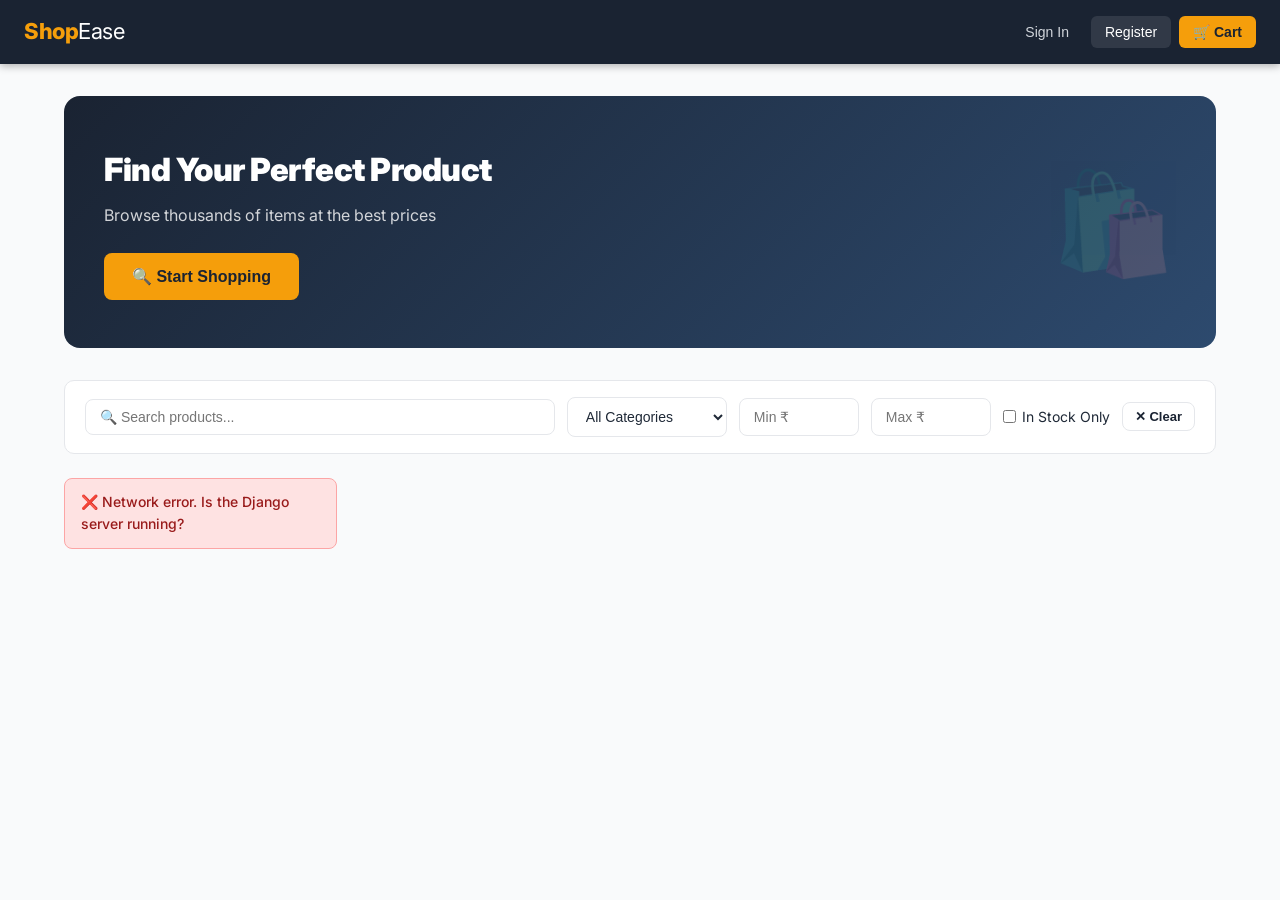
<file: index.html>
<!DOCTYPE html>
<html lang="en">
<head>
  <meta charset="UTF-8">
  <meta name="viewport" content="width=device-width, initial-scale=1.0">
  <title>ShopEase – Online Store</title>
  <link rel="preconnect" href="https://fonts.googleapis.com">
  <link href="https://fonts.googleapis.com/css2?family=Inter:wght@400;500;600;700;800;900&display=swap" rel="stylesheet">
  <link rel="stylesheet" href="css/style.css">
</head>
<body>

<!-- ═══════════════════════════════════════════════════════════
     NAVBAR
═══════════════════════════════════════════════════════════ -->
<nav class="navbar">
  <div class="navbar-brand" onclick="showPage('home'); loadProducts()">
    Shop<span>Ease</span>
  </div>
  <div class="navbar-links">

    <!-- Guest links (visible when NOT logged in) -->
    <div id="guest-links" style="display:flex; gap:8px">
      <button onclick="showPage('login')">Sign In</button>
      <button onclick="showPage('register')" style="background:rgba(255,255,255,0.1); color:white; border-radius:6px">Register</button>
    </div>

    <!-- User links (visible when logged in) -->
    <div id="user-links" style="display:none; align-items:center; gap:8px">
      <span style="color:#9ca3af; font-size:13px">👤 <span id="nav-username"></span></span>
      <button onclick="showPage('orders'); loadMyOrders()">📦 My Orders</button>
      <button onclick="logout()">Sign Out</button>
    </div>

    <!-- Admin links -->
    <div id="admin-links" style="display:none">
      <button onclick="showPage('admin'); loadAdminDashboard()" style="color:#f59e0b">⚙️ Admin</button>
    </div>

    <!-- Cart (always visible) -->
    <button class="btn-cart" onclick="showPage('cart'); renderCart()" style="position:relative; padding:8px 14px; border-radius:6px; font-size:14px; cursor:pointer">
      🛒 Cart
      <span id="cart-count" class="cart-badge" style="display:none">0</span>
    </button>
  </div>
</nav>

<!-- ═══════════════════════════════════════════════════════════
     PAGE: HOME (Product Catalog)
═══════════════════════════════════════════════════════════ -->
<div id="page-home" class="page active">

  <!-- Hero Banner -->
  <div class="hero">
    <h1>Find Your Perfect Product</h1>
    <p>Browse thousands of items at the best prices</p>
    <button class="btn btn-amber btn-lg" onclick="document.getElementById('filter-search').focus()">
      🔍 Start Shopping
    </button>
  </div>

  <!-- Filter Bar -->
  <div class="filter-bar" style="margin-bottom:0">
    <input type="text" id="filter-search" class="search-input" placeholder="🔍 Search products..."
      oninput="applyFilters()">
    <select id="filter-category" class="form-control" style="width:auto; min-width:160px"
      onchange="applyFilters()">
      <option value="">All Categories</option>
    </select>
    <input type="number" id="filter-min-price" class="form-control" style="width:120px"
      placeholder="Min ₹" oninput="applyFilters()">
    <input type="number" id="filter-max-price" class="form-control" style="width:120px"
      placeholder="Max ₹" oninput="applyFilters()">
    <label style="display:flex; align-items:center; gap:6px; font-size:14px; white-space:nowrap; cursor:pointer">
      <input type="checkbox" id="filter-instock" onchange="applyFilters()"> In Stock Only
    </label>
    <button class="btn btn-outline btn-sm" onclick="clearFilters()">✕ Clear</button>
  </div>

  <div style="margin-top:16px; margin-bottom:4px; color:var(--text-secondary); font-size:14px" id="product-count"></div>

  <!-- Product Grid -->
  <div id="product-grid" class="product-grid">
    <div class="loading-container">⏳ Loading products...</div>
  </div>
</div>

<!-- ═══════════════════════════════════════════════════════════
     PAGE: LOGIN
═══════════════════════════════════════════════════════════ -->
<div id="page-login" class="page">
  <div class="auth-container">
    <div class="auth-card">
      <div class="auth-title">Welcome back 👋</div>
      <div class="auth-subtitle">Sign in to your ShopEase account</div>

      <div id="login-error" class="alert alert-danger" style="display:none"></div>

      <form onsubmit="login(event)">
        <div class="form-group">
          <label class="form-label">Username</label>
          <input type="text" id="login-username" class="form-control" placeholder="Enter username" required>
        </div>
        <div class="form-group">
          <label class="form-label">Password</label>
          <input type="password" id="login-password" class="form-control" placeholder="Enter password" required>
        </div>
        <button type="submit" id="login-btn" class="btn btn-primary btn-lg btn-block">Sign In</button>
      </form>

      <div style="text-align:center; margin-top:20px; color:var(--text-secondary); font-size:14px">
        Don't have an account?
        <a href="#" onclick="showPage('register')" style="color:var(--navy); font-weight:600">Register here</a>
      </div>

      <!-- Demo credentials hint -->
      <div class="alert alert-info" style="margin-top:20px; font-size:13px">
        <div><strong>Demo credentials:</strong></div>
        <div>👤 Admin: <code>admin</code> / <code>admin123</code></div>
        <div>👤 Customer: <code>customer1</code> / <code>customer123</code></div>
        <div style="margin-top:6px; font-size:12px; opacity:0.8">(Run: python manage.py seed_data)</div>
      </div>
    </div>
  </div>
</div>

<!-- ═══════════════════════════════════════════════════════════
     PAGE: REGISTER
═══════════════════════════════════════════════════════════ -->
<div id="page-register" class="page">
  <div class="auth-container">
    <div class="auth-card">
      <div class="auth-title">Create Account 🎉</div>
      <div class="auth-subtitle">Join ShopEase and start shopping</div>

      <div id="register-error" class="alert alert-danger" style="display:none"></div>

      <form onsubmit="register(event)">
        <div style="display:grid; grid-template-columns:1fr 1fr; gap:14px">
          <div class="form-group">
            <label class="form-label">Username *</label>
            <input type="text" id="reg-username" class="form-control" placeholder="johndoe" required>
          </div>
          <div class="form-group">
            <label class="form-label">Phone</label>
            <input type="tel" id="reg-phone" class="form-control" placeholder="9876543210">
          </div>
        </div>
        <div class="form-group">
          <label class="form-label">Email *</label>
          <input type="email" id="reg-email" class="form-control" placeholder="john@example.com" required>
        </div>
        <div class="form-group">
          <label class="form-label">Account Type</label>
          <select id="reg-role" class="form-control">
            <option value="customer">Customer (I want to shop)</option>
            <option value="admin">Admin (I manage the store)</option>
          </select>
        </div>
        <div style="display:grid; grid-template-columns:1fr 1fr; gap:14px">
          <div class="form-group">
            <label class="form-label">Password *</label>
            <input type="password" id="reg-password" class="form-control" placeholder="Min 6 chars" required>
          </div>
          <div class="form-group">
            <label class="form-label">Confirm Password *</label>
            <input type="password" id="reg-password2" class="form-control" placeholder="Repeat password" required>
          </div>
        </div>
        <button type="submit" id="register-btn" class="btn btn-primary btn-lg btn-block">Create Account</button>
      </form>

      <div style="text-align:center; margin-top:20px; color:var(--text-secondary); font-size:14px">
        Already have an account?
        <a href="#" onclick="showPage('login')" style="color:var(--navy); font-weight:600">Sign in</a>
      </div>
    </div>
  </div>
</div>

<!-- ═══════════════════════════════════════════════════════════
     PAGE: CART
═══════════════════════════════════════════════════════════ -->
<div id="page-cart" class="page">
  <div class="section-header">
    <div>
      <div class="section-title">🛒 Shopping Cart</div>
      <div class="section-subtitle">Review your items before checkout</div>
    </div>
  </div>
  <div id="cart-content"></div>
</div>

<!-- ═══════════════════════════════════════════════════════════
     PAGE: MY ORDERS
═══════════════════════════════════════════════════════════ -->
<div id="page-orders" class="page">
  <div class="section-header">
    <div>
      <div class="section-title">📦 My Orders</div>
      <div class="section-subtitle">Track your order status</div>
    </div>
    <button class="btn btn-outline" onclick="loadMyOrders()">🔄 Refresh</button>
  </div>
  <div id="my-orders-list">
    <div class="loading-container">⏳ Loading...</div>
  </div>
</div>

<!-- ═══════════════════════════════════════════════════════════
     PAGE: ADMIN DASHBOARD
═══════════════════════════════════════════════════════════ -->
<div id="page-admin" class="page">
  <div class="section-header">
    <div>
      <div class="section-title">⚙️ Admin Dashboard</div>
      <div class="section-subtitle">Manage your store</div>
    </div>
    <button class="btn btn-outline" onclick="loadAdminDashboard()">🔄 Refresh</button>
  </div>

  <!-- Stats Cards -->
  <div class="stats-grid">
    <div class="stat-card">
      <div class="stat-icon navy">📋</div>
      <div><div class="stat-value" id="stat-total-orders">—</div><div class="stat-label">Total Orders</div></div>
    </div>
    <div class="stat-card">
      <div class="stat-icon amber">💰</div>
      <div><div class="stat-value" id="stat-revenue" style="font-size:20px">—</div><div class="stat-label">Revenue</div></div>
    </div>
    <div class="stat-card">
      <div class="stat-icon green">📦</div>
      <div><div class="stat-value" id="stat-products">—</div><div class="stat-label">Active Products</div></div>
    </div>
    <div class="stat-card">
      <div class="stat-icon navy">👥</div>
      <div><div class="stat-value" id="stat-customers">—</div><div class="stat-label">Customers</div></div>
    </div>
    <div class="stat-card">
      <div class="stat-icon amber">⏳</div>
      <div><div class="stat-value" id="stat-pending">—</div><div class="stat-label">Pending Orders</div></div>
    </div>
    <div class="stat-card">
      <div class="stat-icon navy">🚚</div>
      <div><div class="stat-value" id="stat-shipped">—</div><div class="stat-label">Shipped</div></div>
    </div>
    <div class="stat-card">
      <div class="stat-icon green">✅</div>
      <div><div class="stat-value" id="stat-delivered">—</div><div class="stat-label">Delivered</div></div>
    </div>
    <div class="stat-card">
      <div class="stat-icon red">⚠️</div>
      <div><div class="stat-value" id="stat-low-stock">—</div><div class="stat-label">Low Stock</div></div>
    </div>
  </div>

  <!-- Tabs -->
  <div class="tabs">
    <button class="tab-btn active" onclick="switchAdminTab('orders')">📋 Orders</button>
    <button class="tab-btn" onclick="switchAdminTab('products')">📦 Products</button>
    <button class="tab-btn" onclick="switchAdminTab('categories')">🏷️ Categories</button>
  </div>

  <!-- Tab: Orders -->
  <div id="admin-tab-orders" class="admin-tab-content">
    <div style="display:flex; gap:12px; align-items:center; margin-bottom:16px; flex-wrap:wrap">
      <select id="admin-status-filter" class="form-control" style="width:auto"
        onchange="loadAdminOrders()">
        <option value="">All Statuses</option>
        <option value="pending">Pending</option>
        <option value="confirmed">Confirmed</option>
        <option value="shipped">Shipped</option>
        <option value="delivered">Delivered</option>
        <option value="cancelled">Cancelled</option>
      </select>
      <button class="btn btn-outline btn-sm" onclick="loadAdminOrders()">🔄 Refresh</button>
    </div>
    <div id="admin-orders-list">
      <div class="loading-container">⏳ Loading orders...</div>
    </div>
  </div>

  <!-- Tab: Products -->
  <div id="admin-tab-products" class="admin-tab-content" style="display:none">
    <div style="display:flex; justify-content:flex-end; margin-bottom:16px">
      <button class="btn btn-amber" onclick="showAddProductForm()">➕ Add Product</button>
    </div>
    <div class="card" style="overflow-x:auto">
      <table class="data-table">
        <thead>
          <tr>
            <th>ID</th>
            <th>Product</th>
            <th>Price</th>
            <th>Stock</th>
            <th>Status</th>
            <th>Actions</th>
          </tr>
        </thead>
        <tbody id="admin-products-table-body">
          <tr><td colspan="6" style="text-align:center; padding:20px; color:var(--text-secondary)">
            Click "Products" tab to load
          </td></tr>
        </tbody>
      </table>
    </div>
  </div>

  <!-- Tab: Categories -->
  <div id="admin-tab-categories" class="admin-tab-content" style="display:none">
    <div class="card" style="padding:24px; max-width:500px; margin-bottom:24px">
      <h3 style="margin-bottom:16px; font-size:16px; font-weight:700">Add New Category</h3>
      <div style="display:flex; gap:12px">
        <input type="text" id="new-category-name" class="form-control" placeholder="Category name e.g. Furniture">
        <button class="btn btn-amber" onclick="addCategory()">Add</button>
      </div>
    </div>
    <div class="card" style="overflow:hidden">
      <table class="data-table">
        <thead>
          <tr><th>ID</th><th>Name</th><th>Description</th><th>Products</th></tr>
        </thead>
        <tbody id="categories-table-body">
          <tr><td colspan="4" style="text-align:center; padding:20px">
            <button class="btn btn-outline btn-sm" onclick="loadCategoriesTable()">Load Categories</button>
          </td></tr>
        </tbody>
      </table>
    </div>
  </div>
</div>

<!-- ═══════════════════════════════════════════════════════════
     MODALS
═══════════════════════════════════════════════════════════ -->

<!-- Product Detail Modal -->
<div id="modal-product-overlay" class="modal-overlay">
  <div class="modal">
    <div class="modal-header">
      <span class="modal-title">Product Details</span>
      <button class="modal-close" onclick="closeModal('modal-product-overlay')">✕</button>
    </div>
    <div class="modal-body" id="modal-product">
      <!-- Filled by JavaScript -->
    </div>
  </div>
</div>

<!-- Checkout Modal -->
<div id="modal-checkout-overlay" class="modal-overlay">
  <div class="modal">
    <div class="modal-header">
      <span class="modal-title">🧾 Checkout</span>
      <button class="modal-close" onclick="closeModal('modal-checkout-overlay')">✕</button>
    </div>
    <div class="modal-body">
      <h4 style="font-size:14px; font-weight:700; margin-bottom:12px; color:var(--text-secondary)">ORDER SUMMARY</h4>
      <div id="checkout-items-preview" style="margin-bottom:20px"></div>

      <div class="form-group">
        <label class="form-label">Shipping Address *</label>
        <textarea id="checkout-address" class="form-control" rows="3"
          placeholder="Enter your complete delivery address..."></textarea>
      </div>
      <div class="form-group">
        <label class="form-label">Payment Method</label>
        <select id="checkout-payment" class="form-control">
          <option value="cod">💵 Cash on Delivery</option>
          <option value="upi">📱 UPI</option>
          <option value="online">💳 Online Payment</option>
        </select>
      </div>
      <button id="place-order-btn" class="btn btn-amber btn-lg btn-block" onclick="placeOrder()">
        ✅ Place Order
      </button>
    </div>
  </div>
</div>

<!-- Add/Edit Product Modal -->
<div id="modal-add-product-overlay" class="modal-overlay">
  <div class="modal">
    <div class="modal-header">
      <span class="modal-title" id="product-form-title">➕ Add Product</span>
      <button class="modal-close" onclick="closeModal('modal-add-product-overlay')">✕</button>
    </div>
    <div class="modal-body">
      <input type="hidden" id="product-form-id">
      <form id="product-form" onsubmit="saveProduct(event)">
        <div class="form-group">
          <label class="form-label">Product Name *</label>
          <input type="text" id="pf-name" class="form-control" placeholder="e.g. iPhone 15 Pro" required>
        </div>
        <div style="display:grid; grid-template-columns:1fr 1fr; gap:14px">
          <div class="form-group">
            <label class="form-label">Price (₹) *</label>
            <input type="number" id="pf-price" class="form-control" placeholder="999.00" min="0.01" step="0.01" required>
          </div>
          <div class="form-group">
            <label class="form-label">Stock Quantity *</label>
            <input type="number" id="pf-stock" class="form-control" placeholder="50" min="0" required>
          </div>
        </div>
        <div class="form-group">
          <label class="form-label">Category</label>
          <select id="pf-category" class="form-control">
            <option value="">Select Category</option>
          </select>
        </div>
        <div class="form-group">
          <label class="form-label">Description</label>
          <textarea id="pf-description" class="form-control" rows="3" placeholder="Product description..."></textarea>
        </div>
        <div class="form-group">
          <label style="display:flex; align-items:center; gap:8px; cursor:pointer; font-size:14px; font-weight:600">
            <input type="checkbox" id="pf-active" checked>
            Active (visible in store)
          </label>
        </div>
        <div style="display:flex; gap:12px">
          <button type="submit" class="btn btn-amber btn-lg" style="flex:1">Save Product</button>
          <button type="button" class="btn btn-outline" onclick="closeModal('modal-add-product-overlay')">Cancel</button>
        </div>
      </form>
    </div>
  </div>
</div>

<!-- Toast Container -->
<div id="toast-container"></div>

<script src="js/app.js"></script>
<script>
  // Extra helpers not in app.js
  function clearFilters() {
    document.getElementById('filter-search').value = '';
    document.getElementById('filter-category').value = '';
    document.getElementById('filter-min-price').value = '';
    document.getElementById('filter-max-price').value = '';
    document.getElementById('filter-instock').checked = false;
    loadProducts();
  }

  async function loadCategoriesTable() {
    const { data, ok } = await apiRequest('/products/categories/');
    if (!ok) return;
    document.getElementById('categories-table-body').innerHTML =
      data.map(c => `
        <tr>
          <td>${c.id}</td>
          <td><strong>${c.name}</strong></td>
          <td style="color:var(--text-secondary)">${c.description || '—'}</td>
          <td><span class="stock-badge in-stock">${c.product_count}</span></td>
        </tr>`).join('');
  }
</script>
</body>
</html>
</file>
<file: css/style.css>
:root {
  --navy: #1a2332;
  --navy-light: #243447;
  --amber: #f59e0b;
  --amber-dark: #d97706;
  --success: #10b981;
  --danger: #ef4444;
  --warning: #f59e0b;
  --info: #3b82f6;
  --text-primary: #1f2937;
  --text-secondary: #6b7280;
  --text-light: #9ca3af;
  --border: #e5e7eb;
  --bg-light: #f9fafb;
  --white: #ffffff;
  --radius: 10px;
  --shadow: 0 1px 3px rgba(0,0,0,0.1), 0 1px 2px rgba(0,0,0,0.06);
  --shadow-md: 0 4px 6px rgba(0,0,0,0.07), 0 2px 4px rgba(0,0,0,0.06);
  --shadow-lg: 0 10px 15px rgba(0,0,0,0.1), 0 4px 6px rgba(0,0,0,0.05);
}

* { box-sizing: border-box; margin: 0; padding: 0; }

body {
  font-family: 'Inter', -apple-system, BlinkMacSystemFont, 'Segoe UI', sans-serif;
  background: var(--bg-light);
  color: var(--text-primary);
  line-height: 1.6;
  min-height: 100vh;
}

/* ── NAVBAR ─────────────────────────────────────────────── */
.navbar {
  background: var(--navy);
  padding: 0 24px;
  height: 64px;
  display: flex;
  align-items: center;
  justify-content: space-between;
  position: sticky;
  top: 0;
  z-index: 100;
  box-shadow: 0 2px 8px rgba(0,0,0,0.3);
}

.navbar-brand {
  color: var(--amber);
  font-size: 22px;
  font-weight: 800;
  letter-spacing: -0.5px;
  text-decoration: none;
  cursor: pointer;
}

.navbar-brand span { color: var(--white); font-weight: 400; }

.navbar-links { display: flex; align-items: center; gap: 8px; }

.navbar-links a, .navbar-links button {
  color: #d1d5db;
  background: none;
  border: none;
  padding: 8px 14px;
  border-radius: 6px;
  cursor: pointer;
  font-size: 14px;
  font-weight: 500;
  text-decoration: none;
  transition: all 0.15s;
}

.navbar-links a:hover, .navbar-links button:hover { background: rgba(255,255,255,0.1); color: white; }

.btn-cart {
  background: var(--amber) !important;
  color: var(--navy) !important;
  font-weight: 700 !important;
  position: relative;
}

.btn-cart:hover { background: var(--amber-dark) !important; }

.cart-badge {
  position: absolute;
  top: -6px; right: -6px;
  background: var(--danger);
  color: white;
  border-radius: 50%;
  width: 18px; height: 18px;
  font-size: 11px;
  display: flex; align-items: center; justify-content: center;
  font-weight: 700;
}

/* ── PAGE SECTIONS ──────────────────────────────────────── */
.page { display: none; padding: 32px 24px; max-width: 1200px; margin: 0 auto; }
.page.active { display: block; }

/* ── BUTTONS ─────────────────────────────────────────────── */
.btn {
  padding: 10px 20px;
  border-radius: 8px;
  border: none;
  cursor: pointer;
  font-size: 14px;
  font-weight: 600;
  transition: all 0.15s;
  display: inline-flex;
  align-items: center;
  gap: 6px;
  text-decoration: none;
}

.btn-primary { background: var(--navy); color: white; }
.btn-primary:hover { background: var(--navy-light); transform: translateY(-1px); box-shadow: var(--shadow-md); }

.btn-amber { background: var(--amber); color: var(--navy); }
.btn-amber:hover { background: var(--amber-dark); }

.btn-success { background: var(--success); color: white; }
.btn-success:hover { background: #059669; }

.btn-danger { background: var(--danger); color: white; }
.btn-danger:hover { background: #dc2626; }

.btn-outline {
  background: transparent;
  color: var(--navy);
  border: 1.5px solid var(--border);
}
.btn-outline:hover { border-color: var(--navy); background: var(--bg-light); }

.btn-sm { padding: 6px 12px; font-size: 13px; }
.btn-lg { padding: 14px 28px; font-size: 16px; }
.btn-block { width: 100%; justify-content: center; }

.btn:disabled { opacity: 0.6; cursor: not-allowed; transform: none; }

/* ── CARDS ───────────────────────────────────────────────── */
.card {
  background: var(--white);
  border-radius: var(--radius);
  box-shadow: var(--shadow);
  border: 1px solid var(--border);
  overflow: hidden;
}

/* ── PRODUCT GRID ────────────────────────────────────────── */
.product-grid {
  display: grid;
  grid-template-columns: repeat(auto-fill, minmax(240px, 1fr));
  gap: 20px;
  margin-top: 24px;
}

.product-card {
  background: var(--white);
  border-radius: var(--radius);
  box-shadow: var(--shadow);
  border: 1px solid var(--border);
  overflow: hidden;
  transition: all 0.2s;
  cursor: pointer;
}

.product-card:hover {
  transform: translateY(-4px);
  box-shadow: var(--shadow-lg);
  border-color: var(--amber);
}

.product-img {
  width: 100%;
  height: 180px;
  object-fit: cover;
  background: linear-gradient(135deg, #e8f4fd 0%, #dbeafe 100%);
  display: flex;
  align-items: center;
  justify-content: center;
  font-size: 60px;
}

.product-img img { width: 100%; height: 100%; object-fit: cover; }

.product-body { padding: 16px; }

.product-category {
  font-size: 11px;
  font-weight: 600;
  text-transform: uppercase;
  letter-spacing: 0.5px;
  color: var(--amber-dark);
  margin-bottom: 4px;
}

.product-name {
  font-size: 15px;
  font-weight: 600;
  color: var(--text-primary);
  margin-bottom: 8px;
  line-height: 1.3;
  display: -webkit-box;
  -webkit-line-clamp: 2;
  -webkit-box-orient: vertical;
  overflow: hidden;
}

.product-price {
  font-size: 20px;
  font-weight: 800;
  color: var(--navy);
}

.product-price small { font-size: 13px; font-weight: 500; color: var(--text-secondary); }

.product-footer {
  display: flex;
  align-items: center;
  justify-content: space-between;
  padding: 12px 16px;
  border-top: 1px solid var(--border);
  background: var(--bg-light);
}

.stock-badge {
  font-size: 12px;
  font-weight: 600;
  padding: 3px 10px;
  border-radius: 20px;
}

.in-stock { background: #d1fae5; color: #065f46; }
.out-stock { background: #fee2e2; color: #991b1b; }

/* ── FORMS ───────────────────────────────────────────────── */
.form-group { margin-bottom: 18px; }

.form-label {
  display: block;
  font-size: 13px;
  font-weight: 600;
  color: var(--text-secondary);
  margin-bottom: 6px;
  text-transform: uppercase;
  letter-spacing: 0.4px;
}

.form-control {
  width: 100%;
  padding: 10px 14px;
  border: 1.5px solid var(--border);
  border-radius: 8px;
  font-size: 14px;
  color: var(--text-primary);
  background: var(--white);
  transition: border-color 0.15s;
  outline: none;
}

.form-control:focus { border-color: var(--amber); box-shadow: 0 0 0 3px rgba(245,158,11,0.1); }

select.form-control { cursor: pointer; }

/* ── AUTH PAGES ──────────────────────────────────────────── */
.auth-container {
  max-width: 440px;
  margin: 60px auto;
  padding: 0 20px;
}

.auth-card {
  background: var(--white);
  border-radius: 16px;
  padding: 40px;
  box-shadow: var(--shadow-lg);
  border: 1px solid var(--border);
}

.auth-title {
  font-size: 26px;
  font-weight: 800;
  color: var(--navy);
  margin-bottom: 6px;
}

.auth-subtitle {
  color: var(--text-secondary);
  font-size: 14px;
  margin-bottom: 28px;
}

/* ── SEARCH & FILTER BAR ─────────────────────────────────── */
.filter-bar {
  background: var(--white);
  border: 1px solid var(--border);
  border-radius: var(--radius);
  padding: 16px 20px;
  display: flex;
  gap: 12px;
  align-items: center;
  flex-wrap: wrap;
}

.search-input {
  flex: 1;
  min-width: 200px;
  padding: 9px 14px;
  border: 1.5px solid var(--border);
  border-radius: 8px;
  font-size: 14px;
  outline: none;
}

.search-input:focus { border-color: var(--amber); }

/* ── CART ────────────────────────────────────────────────── */
.cart-container { display: grid; grid-template-columns: 1fr 340px; gap: 24px; }

.cart-items { display: flex; flex-direction: column; gap: 12px; }

.cart-item {
  background: var(--white);
  border: 1px solid var(--border);
  border-radius: var(--radius);
  padding: 16px;
  display: flex;
  gap: 16px;
  align-items: center;
}

.cart-item-emoji { font-size: 40px; min-width: 60px; text-align: center; }

.cart-item-info { flex: 1; }

.cart-item-name { font-weight: 600; font-size: 15px; margin-bottom: 4px; }

.cart-item-price { color: var(--navy); font-weight: 700; }

.qty-control {
  display: flex;
  align-items: center;
  gap: 8px;
  margin-top: 8px;
}

.qty-btn {
  width: 28px; height: 28px;
  border-radius: 50%;
  border: 1.5px solid var(--border);
  background: var(--bg-light);
  cursor: pointer;
  font-size: 16px;
  display: flex; align-items: center; justify-content: center;
  font-weight: 700;
  transition: all 0.15s;
}
.qty-btn:hover { background: var(--amber); border-color: var(--amber); color: var(--navy); }

.cart-summary {
  background: var(--white);
  border: 1px solid var(--border);
  border-radius: var(--radius);
  padding: 24px;
  height: fit-content;
  position: sticky;
  top: 80px;
}

.summary-row {
  display: flex;
  justify-content: space-between;
  margin-bottom: 12px;
  font-size: 14px;
  color: var(--text-secondary);
}

.summary-total {
  font-size: 18px;
  font-weight: 800;
  color: var(--navy);
  border-top: 2px solid var(--border);
  padding-top: 14px;
  margin-top: 14px;
  display: flex;
  justify-content: space-between;
}

/* ── ORDERS ──────────────────────────────────────────────── */
.order-card {
  background: var(--white);
  border: 1px solid var(--border);
  border-radius: var(--radius);
  margin-bottom: 16px;
  overflow: hidden;
}

.order-header {
  display: flex;
  align-items: center;
  justify-content: space-between;
  padding: 16px 20px;
  background: var(--bg-light);
  border-bottom: 1px solid var(--border);
}

.order-id { font-weight: 700; color: var(--navy); }
.order-date { font-size: 13px; color: var(--text-secondary); }

.status-badge {
  padding: 4px 12px;
  border-radius: 20px;
  font-size: 12px;
  font-weight: 700;
  text-transform: capitalize;
}

.status-pending { background: #fef3c7; color: #92400e; }
.status-confirmed { background: #dbeafe; color: #1e40af; }
.status-shipped { background: #ede9fe; color: #5b21b6; }
.status-delivered { background: #d1fae5; color: #065f46; }
.status-cancelled { background: #fee2e2; color: #991b1b; }

.order-items-list { padding: 16px 20px; }

.order-item-row {
  display: flex;
  justify-content: space-between;
  align-items: center;
  padding: 8px 0;
  border-bottom: 1px solid var(--border);
  font-size: 14px;
}

.order-item-row:last-child { border-bottom: none; }

.order-footer {
  padding: 12px 20px;
  display: flex;
  justify-content: space-between;
  align-items: center;
  background: var(--bg-light);
}

.order-total { font-weight: 800; color: var(--navy); font-size: 16px; }

/* ── ADMIN DASHBOARD ─────────────────────────────────────── */
.stats-grid {
  display: grid;
  grid-template-columns: repeat(auto-fill, minmax(200px, 1fr));
  gap: 16px;
  margin-bottom: 32px;
}

.stat-card {
  background: var(--white);
  border: 1px solid var(--border);
  border-radius: var(--radius);
  padding: 20px;
  display: flex;
  align-items: center;
  gap: 16px;
}

.stat-icon {
  width: 48px; height: 48px;
  border-radius: 12px;
  display: flex; align-items: center; justify-content: center;
  font-size: 22px;
}

.stat-icon.navy { background: #e8edf5; }
.stat-icon.amber { background: #fef3c7; }
.stat-icon.green { background: #d1fae5; }
.stat-icon.red { background: #fee2e2; }

.stat-value { font-size: 28px; font-weight: 800; color: var(--navy); line-height: 1; }
.stat-label { font-size: 12px; color: var(--text-secondary); font-weight: 500; margin-top: 4px; }

/* ── ADMIN TABLE ─────────────────────────────────────────── */
.data-table { width: 100%; border-collapse: collapse; }

.data-table th {
  background: var(--navy);
  color: white;
  padding: 12px 16px;
  text-align: left;
  font-size: 13px;
  font-weight: 600;
  text-transform: uppercase;
  letter-spacing: 0.4px;
}

.data-table td {
  padding: 12px 16px;
  border-bottom: 1px solid var(--border);
  font-size: 14px;
  vertical-align: middle;
}

.data-table tr:hover td { background: var(--bg-light); }

.data-table tr:last-child td { border-bottom: none; }

/* ── TABS ────────────────────────────────────────────────── */
.tabs { display: flex; border-bottom: 2px solid var(--border); margin-bottom: 24px; gap: 0; }

.tab-btn {
  padding: 12px 20px;
  border: none;
  background: none;
  font-size: 14px;
  font-weight: 600;
  color: var(--text-secondary);
  cursor: pointer;
  border-bottom: 2px solid transparent;
  margin-bottom: -2px;
  transition: all 0.15s;
}

.tab-btn.active { color: var(--navy); border-bottom-color: var(--amber); }
.tab-btn:hover { color: var(--navy); }

/* ── MODAL ───────────────────────────────────────────────── */
.modal-overlay {
  display: none;
  position: fixed;
  inset: 0;
  background: rgba(0,0,0,0.5);
  z-index: 200;
  align-items: center;
  justify-content: center;
  padding: 20px;
}

.modal-overlay.open { display: flex; }

.modal {
  background: var(--white);
  border-radius: 16px;
  width: 100%;
  max-width: 500px;
  max-height: 90vh;
  overflow-y: auto;
  box-shadow: var(--shadow-lg);
}

.modal-header {
  padding: 20px 24px;
  border-bottom: 1px solid var(--border);
  display: flex;
  align-items: center;
  justify-content: space-between;
}

.modal-title { font-size: 18px; font-weight: 700; }

.modal-close {
  width: 32px; height: 32px;
  border: none;
  background: var(--bg-light);
  border-radius: 50%;
  cursor: pointer;
  font-size: 18px;
  display: flex; align-items: center; justify-content: center;
  color: var(--text-secondary);
}

.modal-close:hover { background: var(--danger); color: white; }

.modal-body { padding: 24px; }

/* ── ALERTS ──────────────────────────────────────────────── */
.alert {
  padding: 12px 16px;
  border-radius: 8px;
  margin-bottom: 16px;
  font-size: 14px;
  font-weight: 500;
  display: flex;
  align-items: center;
  gap: 8px;
}

.alert-success { background: #d1fae5; color: #065f46; border: 1px solid #a7f3d0; }
.alert-danger { background: #fee2e2; color: #991b1b; border: 1px solid #fca5a5; }
.alert-info { background: #dbeafe; color: #1e40af; border: 1px solid #93c5fd; }

/* ── TOAST ───────────────────────────────────────────────── */
#toast-container {
  position: fixed;
  bottom: 24px;
  right: 24px;
  z-index: 999;
  display: flex;
  flex-direction: column;
  gap: 10px;
}

.toast {
  background: var(--navy);
  color: white;
  padding: 14px 20px;
  border-radius: 10px;
  font-size: 14px;
  font-weight: 500;
  box-shadow: var(--shadow-lg);
  display: flex;
  align-items: center;
  gap: 10px;
  animation: slideIn 0.3s ease;
  max-width: 320px;
}

.toast.success { background: var(--success); }
.toast.error { background: var(--danger); }

@keyframes slideIn {
  from { transform: translateX(100%); opacity: 0; }
  to   { transform: translateX(0); opacity: 1; }
}

/* ── SECTION HEADERS ─────────────────────────────────────── */
.section-header {
  display: flex;
  align-items: center;
  justify-content: space-between;
  margin-bottom: 20px;
}

.section-title {
  font-size: 22px;
  font-weight: 800;
  color: var(--navy);
}

.section-subtitle { color: var(--text-secondary); font-size: 14px; margin-top: 2px; }

/* ── EMPTY STATE ─────────────────────────────────────────── */
.empty-state {
  text-align: center;
  padding: 60px 20px;
  color: var(--text-secondary);
}

.empty-state .icon { font-size: 64px; margin-bottom: 16px; }
.empty-state h3 { font-size: 18px; font-weight: 700; color: var(--text-primary); margin-bottom: 8px; }

/* ── HERO BANNER ─────────────────────────────────────────── */
.hero {
  background: linear-gradient(135deg, var(--navy) 0%, #2d4a6e 100%);
  color: white;
  padding: 48px 40px;
  border-radius: 16px;
  margin-bottom: 32px;
  position: relative;
  overflow: hidden;
}

.hero::after {
  content: '🛍️';
  position: absolute;
  right: 40px;
  top: 50%;
  transform: translateY(-50%);
  font-size: 100px;
  opacity: 0.15;
}

.hero h1 { font-size: 32px; font-weight: 900; margin-bottom: 8px; letter-spacing: -0.5px; }
.hero p { font-size: 16px; opacity: 0.8; margin-bottom: 24px; }

/* ── LOADING SPINNER ─────────────────────────────────────── */
.spinner {
  display: inline-block;
  width: 20px; height: 20px;
  border: 3px solid rgba(255,255,255,0.3);
  border-radius: 50%;
  border-top-color: white;
  animation: spin 0.8s linear infinite;
}

@keyframes spin { to { transform: rotate(360deg); } }

.loading-container {
  text-align: center;
  padding: 60px;
  color: var(--text-secondary);
}

/* ── PRODUCT DETAIL MODAL ────────────────────────────────── */
.product-detail-img {
  width: 100%;
  height: 220px;
  background: linear-gradient(135deg, #e8f4fd 0%, #dbeafe 100%);
  display: flex;
  align-items: center;
  justify-content: center;
  font-size: 80px;
  border-radius: 10px;
  margin-bottom: 20px;
}

/* ── RESPONSIVE ──────────────────────────────────────────── */
@media (max-width: 768px) {
  .cart-container { grid-template-columns: 1fr; }
  .navbar { padding: 0 16px; }
  .page { padding: 20px 16px; }
  .stats-grid { grid-template-columns: repeat(2, 1fr); }
  .filter-bar { flex-direction: column; }
  .hero { padding: 28px 24px; }
  .hero h1 { font-size: 22px; }
}

/* ── PAGE TRANSITION ─────────────────────────────────────── */
.page.active { animation: fadeIn 0.2s ease; }

@keyframes fadeIn {
  from { opacity: 0; transform: translateY(8px); }
  to   { opacity: 1; transform: translateY(0); }
}
</file>
